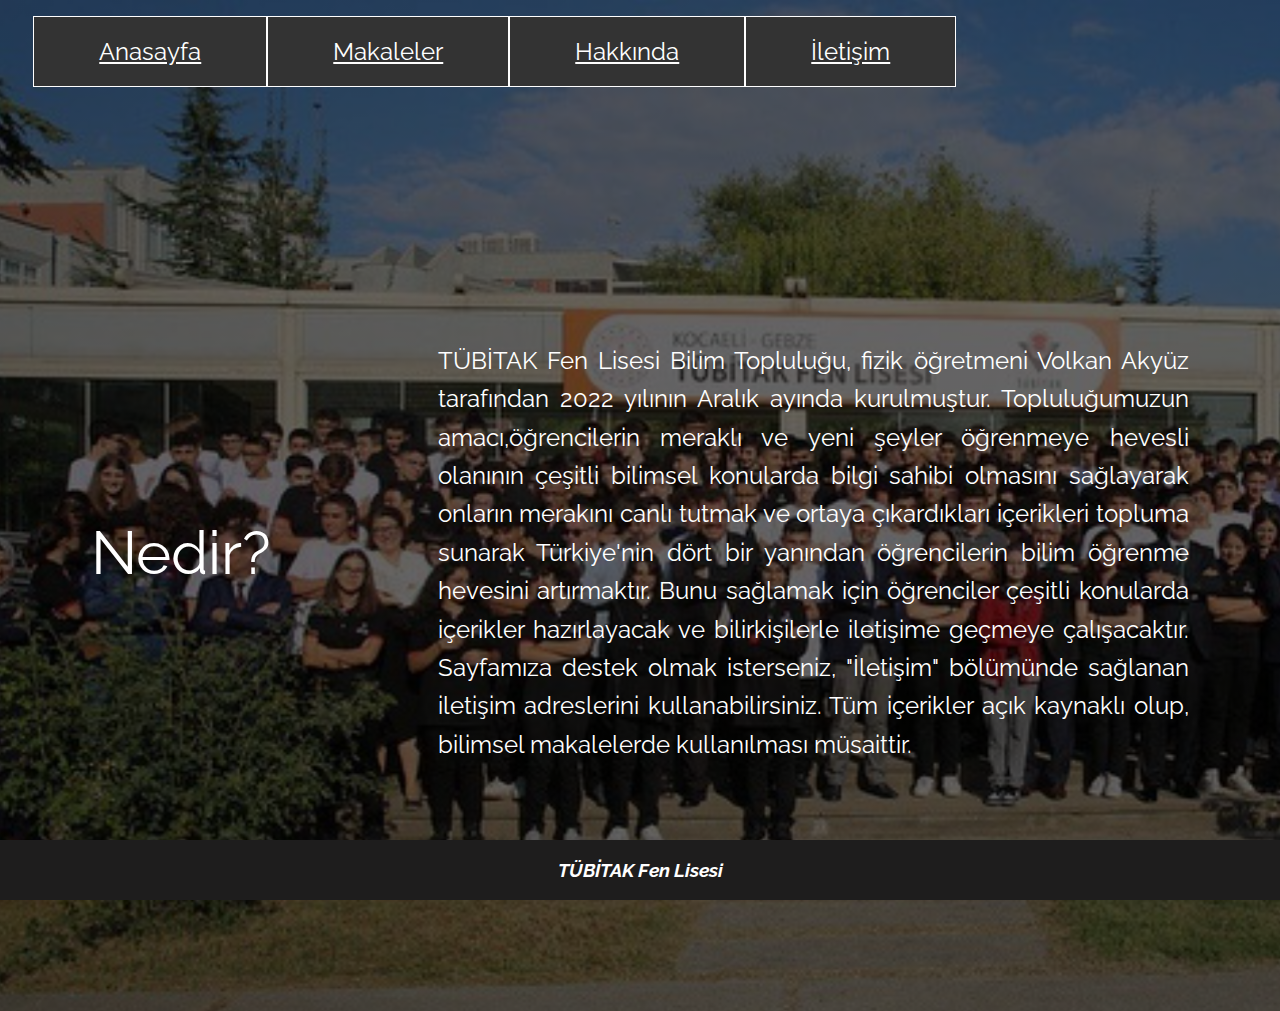
<file: hakkinda.html>
<!DOCTYPE HTML>

<html lang="en">

<head>
    <meta charset="utf-8">
    <title>TFLBİLİM</title>
</head>
<link href="./hakkinda.css" rel="stylesheet">
<link href="https://fonts.googleapis.com/css2?family=Raleway:wght@100;200;300;400;500;600;700;800;900&display=swap" rel="stylesheet">
<body>
    <header>
        <ul class = "navigasyon">
            <li>
                <a href = "index.html">Anasayfa</a>
            </li>
            <li>
                <a href = "makale.html">Makaleler</a>
            </li>
            <li>
                <a href = "hakkinda.html">Hakkında</a>
            </li>
            <li>
                <a href = "iletisim.html">İletişim</a>
            </li>
        </ul>
    </header>
    <div id="main">
        <p id = "npid">Nedir?</p>
        <p>
            TÜBİTAK Fen Lisesi Bilim Topluluğu, fizik öğretmeni Volkan Akyüz tarafından 2022 yılının
            Aralık ayında kurulmuştur. Topluluğumuzun amacı,öğrencilerin meraklı ve yeni şeyler
            öğrenmeye hevesli olanının çeşitli bilimsel konularda bilgi sahibi olmasını sağlayarak onların 
            merakını canlı tutmak ve ortaya çıkardıkları içerikleri topluma sunarak Türkiye'nin dört
            bir yanından öğrencilerin bilim öğrenme hevesini artırmaktır. Bunu sağlamak için öğrenciler çeşitli
            konularda içerikler hazırlayacak ve bilirkişilerle iletişime geçmeye çalışacaktır. Sayfamıza destek
            olmak isterseniz, "İletişim" bölümünde sağlanan iletişim adreslerini kullanabilirsiniz. Tüm içerikler
            açık kaynaklı olup, bilimsel makalelerde kullanılması müsaittir. 
        </p>
    </div>
    <footer>
        <h3><em>TÜBİTAK Fen Lisesi </em></h3>
    </footer>
</body>

</html>
</file>
<file: hakkinda.css>
body {
    overflow-y: scroll;
    font-family: "Raleway", sans-serif;
    background: linear-gradient(to bottom, rgba(0,0,0,0.6), rgba(0,0,0,0.6)),url("lise.png");
    background-size: cover;
    animation: backgroundGradient 10s ease-in-out infinite;
}

@keyframes backgroundGradient {
    0% {
        background-position: 0% 50%;
    }

    50% {
        background-position: 100% 50%;
    }

    100% {
        background-position: 0% 50%;
    }
}

@keyframes listItemMove {
    0% {
        transform: translateX(-10px);
    }

    50% {
        transform: translateX(10px);
    }

    100% {
        transform: translateX(-10px);
    }
}

@keyframes textColorChange {
    0% {
        color: white;
    }

    50% {
        color: black;
    }

    100% {
        color: white;
    }
}

ul {
    list-style-type: none;
    overflow: hidden;
    padding-left: 2%;
    padding-right: 2%;
}

#main #npid {
    color:white;
    font-size: 60px;
}

#main {
    display: flex;
    justify-content: center;
    align-items: center;
    height: 100vh;
}

#main p {
    background-color: transparent;
    font-size: 24px;
    text-align: justify;
    margin: 0 5%;
    line-height: 1.6;
    color: #fff;
    opacity: 1;
    padding: 20px;
}

@keyframes textOpacityChange {
    0% {
        opacity: 1;
    }

    50% {
        opacity: 0.5;
    }

    100% {
        opacity: 1;
    }
}

footer {
    position: fixed;
    bottom: 0;
    width: 100%;
    height: 60px;
    right: 0;
    background: #1E1D1D;
    display: flex;
    justify-content: center;
    align-items: center;
    animation: footerMove 2s ease-in-out infinite;
    color: white;
}

li {
    background-color: #333;
    float: left;
    font-family:"Raleway", sans-serif;
    font-size: 24px;
    border : 1px solid rgb(255, 255, 255); 
}

li a {
    font-family: "Raleway", sans-serif;
    display: block;
    color: white;
    text-align: center;
    padding: 20px 65px;
}

li a:hover {
    background-color: #111;
}
</file>
